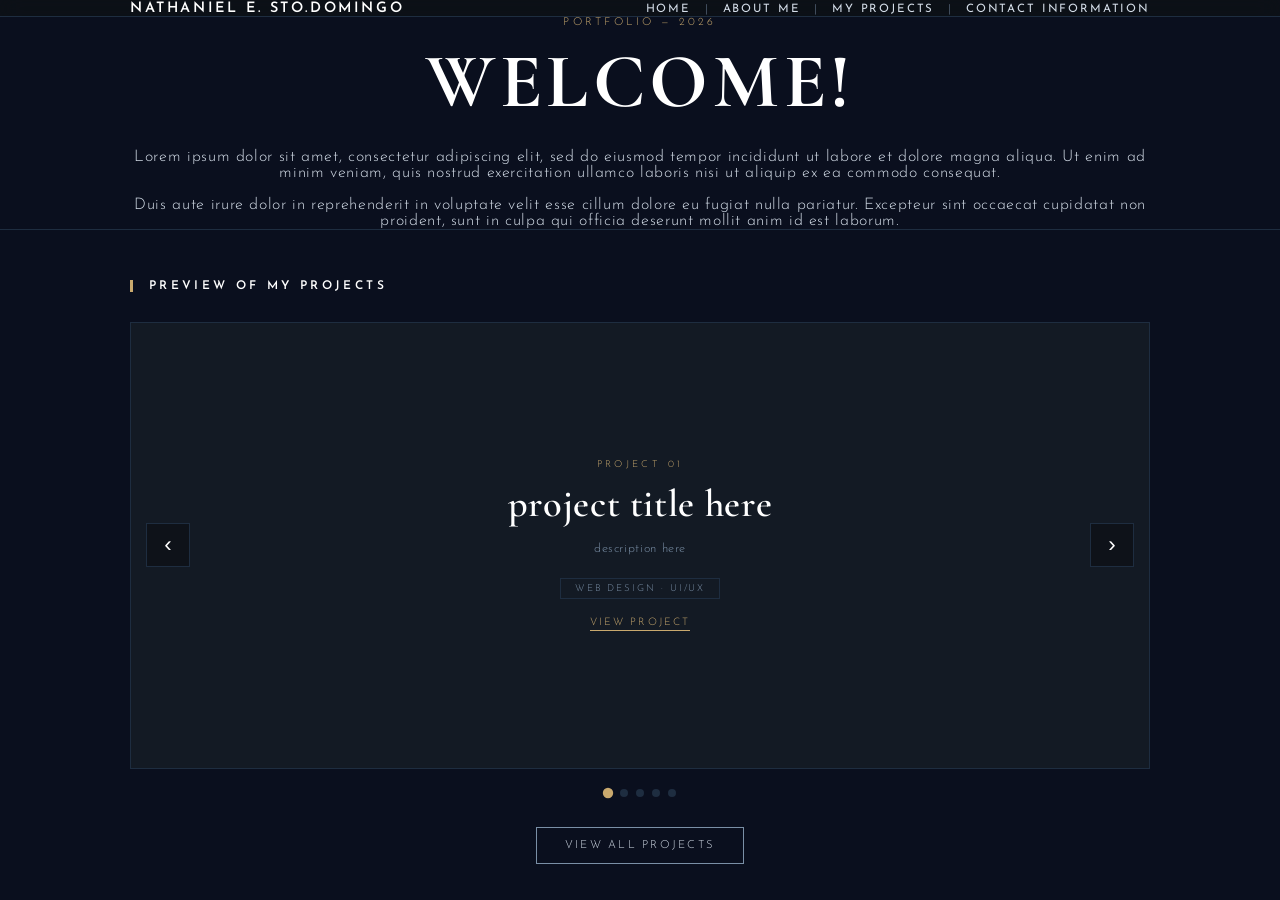
<file: index.html>
<!DOCTYPE html>
<html>
    <head>
        <title>Home Page</title>
        <link rel="stylesheet" href="styles.css">
        <meta charset="UTF-8">
        <meta name="viewport" content="width=device-width, initial-scale=1.0">
    </head>

    <body>
        <header>
            <nav class="container">
                <a href="#home" class="nav-logo">Nathaniel E. Sto.Domingo</a>
                <ul class="nav-links">
                    <li><a href="index.html">Home</a></li>
                    <li><a href="about.html">About Me</a></li>
                    <li><a href="projects.html">My Projects</a></li>
                    <li><a href="contact.html">Contact Information</a></li>
                </ul>
            </nav>
        </header>

            <main>
                <section id="home" class="page-section">
                    <div class="container">
                        <div class="intro-inner">

                            <div class="intro-text">
                                <p class="intro-label">Portfolio — 2026</p>

                                <h1 class="intro-title">Welcome!</h1>

                                <div class="intro-body">
                                    <p>
                                        Lorem ipsum dolor sit amet, consectetur adipiscing elit, sed do
                                        eiusmod tempor incididunt ut labore et dolore magna aliqua. Ut
                                        enim ad minim veniam, quis nostrud exercitation ullamco laboris
                                        nisi ut aliquip ex ea commodo consequat.
                                    </p>

                                    <p>
                                        Duis aute irure dolor in reprehenderit in voluptate velit esse
                                        cillum dolore eu fugiat nulla pariatur. Excepteur sint occaecat
                                        cupidatat non proident, sunt in culpa qui officia deserunt mollit
                                        anim id est laborum.
                                    </p>
                                </div>
                            </div>

                        </div>
                    </div>
                </section>

                <hr class="divider">

                <section id="projects" class="page-section page-section--bordered">
                    <div class="container">
                        <h2 class="block-heading">Preview of my Projects</h2>
                        
                        <div class="carousel-wrapper">
                            <div class="carousel-main">
                                <div class="carousel-track-container">
                                    <div class="carousel-track" id="carouselTrack">

                                        <div class="carousel-slide">
                                            <span class="slide-label">Project 01</span>
                                            <h3 class="slide-title">project title here</h3>
                                            <p class="slide-desc">description here</p>
                                            <span class="slide-tag">Web Design · UI/UX</span>
                                            <a href="projects.html" class="slide-link">View Project</a>
                                        </div>

                                        <div class="carousel-slide">
                                            <span class="slide-label">Project 02</span>
                                            <h3 class="slide-title">project title here</h3>
                                            <p class="slide-desc">description here</p>
                                            <span class="slide-tag">Development · React</span>
                                            <a href="projects.html" class="slide-link">View Project</a>
                                        </div>

                                        <div class="carousel-slide">
                                            <span class="slide-label">Project 03</span>
                                            <h3 class="slide-title">project title here</h3>
                                            <p class="slide-desc">description here</p>
                                            <span class="slide-tag">Branding · Illustration</span>
                                            <a href="projects.html" class="slide-link">View Project</a>
                                        </div>

                                        <div class="carousel-slide">
                                            <span class="slide-label">Project 04</span>
                                            <h3 class="slide-title">project title here</h3>
                                            <p class="slide-desc">description here</p>
                                            <span class="slide-tag">Data · Visualization</span>
                                            <a href="projects.html" class="slide-link">View Project</a>
                                        </div>

                                        <div class="carousel-slide">
                                            <span class="slide-label">Project 05</span>
                                            <h3 class="slide-title">project title here</h3>
                                            <p class="slide-desc">description here</p>
                                            <span class="slide-tag">Mobile · Flutter</span>
                                            <a href="projects.html" class="slide-link">View Project</a>
                                        </div>

                                    </div>
                                </div>
                                <button class="carousel-btn prev" id="prevBtn">&#8249;</button>
                                <button class="carousel-btn next" id="nextBtn">&#8250;</button>
                            </div>

                            <div class="carousel-dots" id="carouselDots"></div>
                            <div class="carousel-footer">
                                <a href="projects.html" class="btn-outline">View All Projects</a>
                            </div>
                        </div>
                    </div>


                </section>

                <section id="about">

                </section>
                
                <section id="contact">

                </section>
            </main>

        <footer></footer>

        <script src="script.js"></script>
    </body>
</html>
</file>
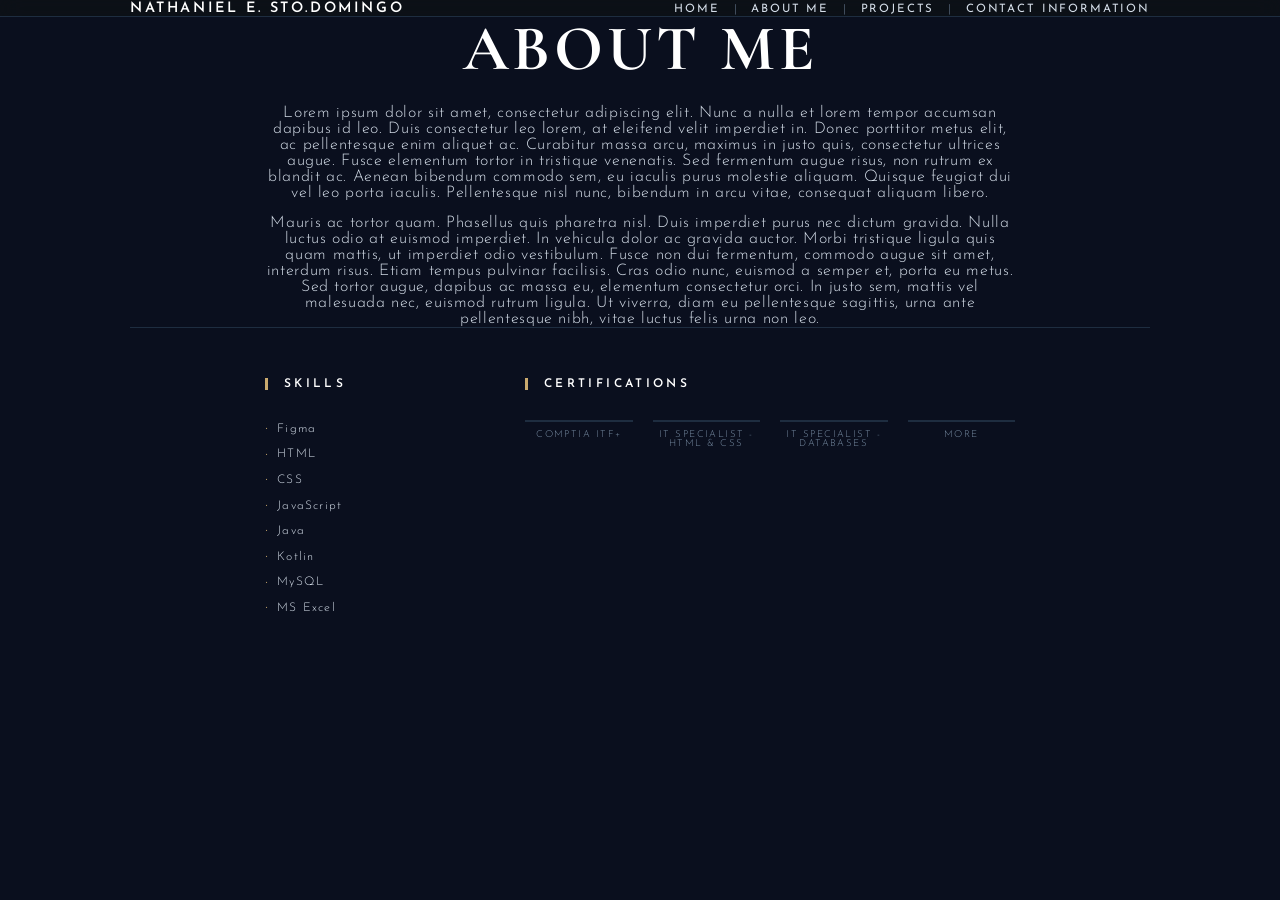
<file: about.html>
<!DOCTYPE html>
    <html lang="en">
        <head>
            <meta charset="UTF-8"/>
            <meta name="viewport" content="width=device-width, initial-scale=1.0"/>
            <title>About Me — Nathaniel E. Sto.Domingo</title>
            <link rel="stylesheet" href="styles.css">
        </head>

        <body>
            <header>
                <nav class="container">
                    <a href="index.html" class="nav-logo">Nathaniel E. Sto.Domingo</a>
                    <ul class="nav-links">
                        <li><a href="index.html">Home</a></li>
                        <li><a href="about.html">About Me</a></li>
                        <li><a href="projects.html">Projects</a></li>
                        <li><a href="contact.html">Contact Information</a></li>
                    </ul>
                </nav>
            </header>

            <main>
                <section id="about" class="page-section">
                    <div class="container">

                        <div class="about-top">
                            <div class="about-text">
                                <h1 class="page-title">About Me</h1>
                                <p class="about-bio">
                                    Lorem ipsum dolor sit amet, consectetur adipiscing elit. Nunc a nulla et lorem
                                    tempor accumsan dapibus id leo. Duis consectetur leo lorem, at eleifend velit
                                    imperdiet in. Donec porttitor metus elit, ac pellentesque enim aliquet ac.
                                    Curabitur massa arcu, maximus in justo quis, consectetur ultrices augue.
                                    Fusce elementum tortor in tristique venenatis. Sed fermentum augue risus,
                                    non rutrum ex blandit ac. Aenean bibendum commodo sem, eu iaculis purus
                                    molestie aliquam. Quisque feugiat dui vel leo porta iaculis. Pellentesque nisl
                                    nunc, bibendum in arcu vitae, consequat aliquam libero.
                                </p>

                                <p class="about-bio">
                                    Mauris ac tortor quam. Phasellus quis pharetra nisl. Duis imperdiet purus nec
                                    dictum gravida. Nulla luctus odio at euismod imperdiet. In vehicula dolor ac
                                    gravida auctor. Morbi tristique ligula quis quam mattis, ut imperdiet odio
                                    vestibulum. Fusce non dui fermentum, commodo augue sit amet, interdum
                                    risus. Etiam tempus pulvinar facilisis. Cras odio nunc, euismod a semper et,
                                    porta eu metus. Sed tortor augue, dapibus ac massa eu, elementum
                                    consectetur orci. In justo sem, mattis vel malesuada nec, euismod rutrum
                                    ligula. Ut viverra, diam eu pellentesque sagittis, urna ante pellentesque nibh,
                                    vitae luctus felis urna non leo.
                                </p>
                            </div>
                        </div>

                        <hr class="divider">

                        <div class="about-bottom">
                            <div class="about-skills">
                                <h2 class="block-heading">Skills</h2>
                                <ul class="skills-list">
                                    <li>Figma</li>
                                    <li>HTML</li>
                                    <li>CSS</li>
                                    <li>JavaScript</li>
                                    <li>Java</li>
                                    <li>Kotlin</li>
                                    <li>MySQL</li>
                                    <li>MS Excel</li>
                                </ul>
                            </div>

                            <div class="about-certs">
                                <h2 class="block-heading">Certifications</h2>
                                <div class="certs-grid">

                                    <div class="cert-item">
                                        <div class="image-frame image-frame-square">
                                            <div class="placeholder"></div>
                                        </div>
                                        <p class="cert-label">CompTIA ITF+</p>
                                    </div>

                                    <div class="cert-item">
                                        <div class="image-frame image-frame-square">
                                            <div class="placeholder"></div>
                                        </div>
                                        <p class="cert-label">IT Specialist - HTML & CSS</p>
                                    </div>

                                    <div class="cert-item">
                                        <div class="image-frame image-frame-square">
                                            <div class="placeholder"></div>
                                        </div>
                                        <p class="cert-label">IT Specialist - Databases</p>
                                    </div>

                                    <div class="cert-item">
                                        <div class="image-frame image-frame-square">
                                            <div class="placeholder"></div>
                                        </div>
                                        <p class="cert-label">More</p>
                                    </div>

                                </div>
                            </div>

                        </div>
                    </div>
                </section>
            </main>

            <footer></footer>
            
            <script src="script.js"></script>
        </body>
    </html>
</file>
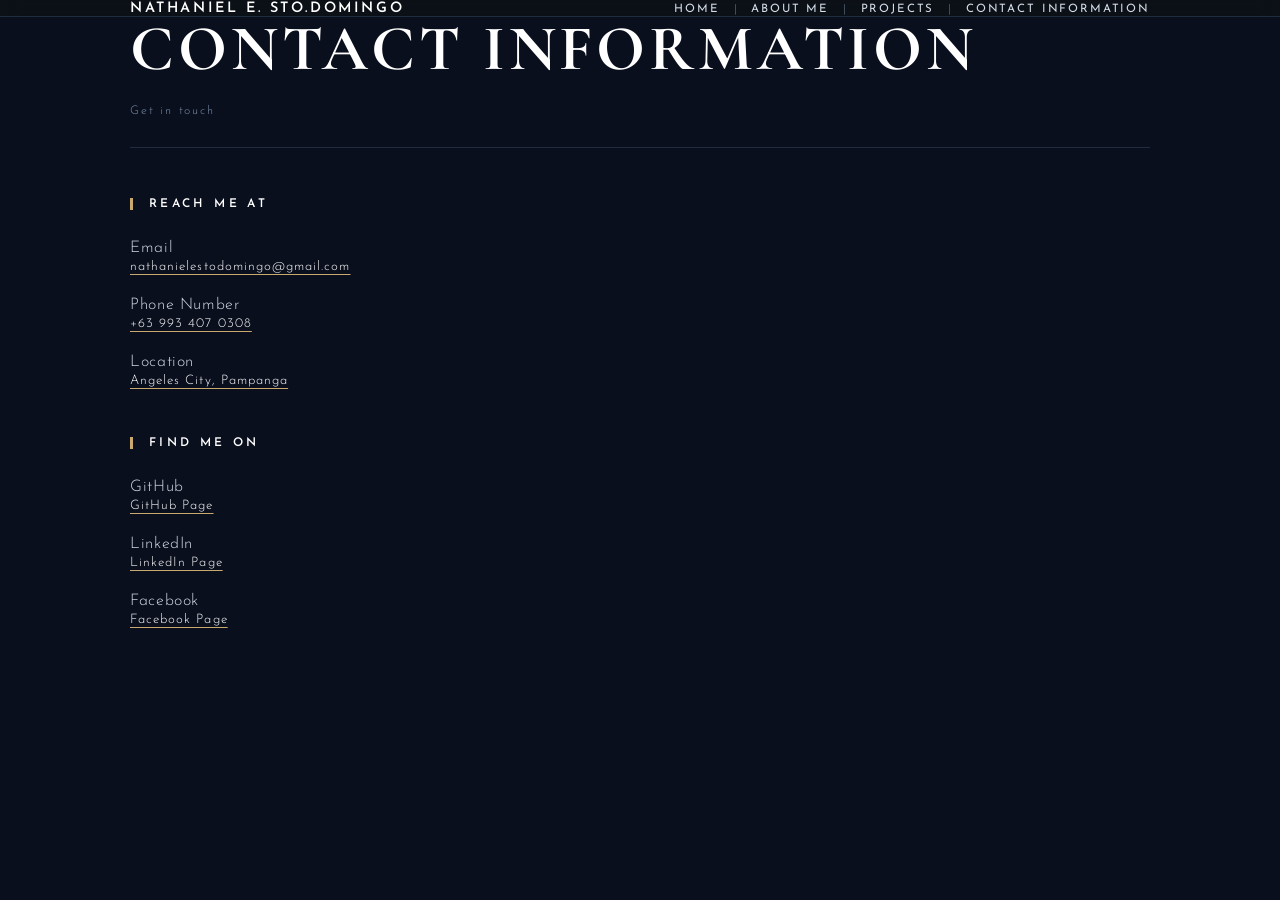
<file: contact.html>
<!DOCTYPE html>
<html>
    <head>
        <title>Contact — Nathaniel E. Sto.Domingo</title>
        <link rel="stylesheet" href="styles.css">
        <meta charset="UTF-8">
        <meta name="viewport" content="width=device-width, initial-scale=1.0">
    </head>

    <body>
        <header>
                <nav class="container">
                    <a href="index.html" class="nav-logo">Nathaniel E. Sto.Domingo</a>
                    <ul class="nav-links">
                        <li><a href="index.html">Home</a></li>
                        <li><a href="about.html">About Me</a></li>
                        <li><a href="projects.html">Projects</a></li>
                        <li><a href="contact.html">Contact Information</a></li>
                    </ul>
                </nav>
        </header>

        <main>
            <section id="contact" class="page-section">
                <div class="container">

                    <div class="contact-header">
                        <h1 class="page-title">Contact Information</h1>
                        <p class="contact-subtitle">Get in touch</p>
                    </div>

                    <hr class="divider">

                    <div class="contact-block">
                        <h2 class="block-heading">Reach Me At</h2>

                        <div class="contact-item">
                            <span class="contact-label">Email</span>
                            <a href="mailto:nathanielestodomingo@gmail.com" class="contact-link">nathanielestodomingo@gmail.com</a>
                        </div>

                        <div class="contact-item">
                            <span class="contact-label">Phone Number</span>
                            <a href="tel:+63" class="contact-link">+63 993 407 0308</a>
                        </div>

                        <div class="contact-item">
                            <span class="contact-label">Location</span>
                            <a href="https://google.com/maps?q=Angeles+City+Pampanga" target="_blank" class="contact-link">Angeles City, Pampanga</a>
                        </div>
                    </div>

                    <div class="contact-block">
                        <h2 class="block-heading">Find Me On</h2>

                        <div class="contact-item">
                            <span class="contact-label">GitHub</span>
                            <a href="https://github.com/Leontius-n" target="_blank" class="contact-link">GitHub Page</a>
                        </div>


                        <div class="contact-item">
                            <span class="contact-label">LinkedIn</span>
                            <a href="https://linkedin.com/in/nathaniel-sto-domingo-576605412/" target="_blank" class="contact-link">LinkedIn Page</a>
                        </div>

                        <div class="contact-item">
                            <span class="contact-label">Facebook</span>
                            <a href="https://facebook.com/nathaniel.stodomingo" target="_blank" class="contact-link">Facebook Page</a>
                        </div>
                    </div>


                </div>
            </section>
        </main>

        <footer></footer>

        <script src="script.js"></script>
    </body>
</html>
</file>
<file: styles.css>
@import url('https://fonts.googleapis.com/css2?family=Cormorant+Garamond:wght@400;600;700&family=Josefin+Sans:wght@300;400;600&display=swap');

:root {
    --background: #0A0F1E;
    --surface: #131a24;
    --border: #1e2d40;
    --gold:#c9a96e;
    --gold-light: #e8c98a;
    --white: #ffffff;
    --text: #d4dde8;
    --text-dim: #7a8fa6;

    --font-display: 'Cormorant Garamond', serif;
    --font-ui: 'Josefin Sans', sans-serif;
}

*, *::before, *::after {
    box-sizing: border-box;
    margin: 0;
    padding: 0;
}

html {
    scroll-behavior: smooth;
}

body {
    background-color: var(--background);
    color: var(--text);
    font-family: var(--font-ui);
    font-weight: 300;
    letter-spacing: 0.04em;
}

a {
    text-decoration: none;
    color: inherit;
}

ul {
    list-style:none;
}

.container {
    max-width: 1100px;
    margin: 0 auto;
    padding: 0 40px;
}

.page-section {
    padding: 70 0 90px;
}

.page-section-bordered {
    border-top: 1px solid var(--border);
}

.block-heading {
    font-family: var(--font-ui);
    font-size: 0.75rem;
    font-weight: 600;
    letter-spacing: 0.28em;
    text-transform: uppercase;
    color: var(--white);
    padding-left: 16px;
    border-left: 3px solid var(--gold);
    margin-bottom: 30px;
}

.page-title {
    font-family: var(--font-display);
    font-size: clamp(2.5rem,5vw,4rem);
    font-weight: 700;
    color: var(--white);
    text-transform: uppercase;
    letter-spacing: 0.06em;
    line-height: 1;
    margin-bottom: 24px;
}

.divider {
    border: none;
    border-top: 1px solid var(--border);
    margin-bottom: 50px;
}

header {
    position: sticky;
    top: 0;
    z-index: 100;
    background: rgba(13,17,23,0.9);
    backdrop-filter: blur(10px);
    border-bottom: 1px solid var(--border);
}

nav {
    display: flex;
    align-items: center;
    justify-content: space-between;
    padding: 20px 40px;
}

.nav-logo {
    font-family: var(--font-ui);
    font-size: 0.9rem;
    font-weight: 600;
    letter-spacing: 0.18em;
    text-transform: uppercase;
    color: var(--white);
    transition: color 0.25s;
}

.nav-logo:hover {
    color: var(--gold);
}

.nav-links {
    display: flex;
    align-items: center;
    gap: 0;
}

.nav-links li:not(:last-child)::after {
    content: '|';
    color: var(--text-dim);
    margin: 0 14px;
    font-size: 0.7rem;
}

.nav-links a {
    font-family: var(--font-ui);
    font-size: 0.72rem;
    font-weight: 400;
    letter-spacing: 0.16em;
    text-transform: uppercase;
    color: var(--text);
    position: relative;
    transition: color 0.25s;
}

.nav-links a::after {
    content: '';
    position: absolute;
    bottom: -2px;
    left: 0;
    width: 0;
    height: 1px;
    background: var(--gold);
    transition: width 0.3s ease;
}

.nav-links a:hover {
    color: var(--white);
}

.nav-links a:hover::after {
    width: 100%;
}

.image-frame {
    width: 100%;
    background: var(--surface);
    border: 1px solid var(--border);
    overflow: hidden;
}

.image-frame img {
    width: 100%;
    height: 100%;
    object-fit: cover;
    display: block;
}

.image-frame-portrait {aspect-ratio:4/5;}
.image-frame-tall {aspect-ratio:3/4};
.image-frame-square {aspect-ratio:1/1};

/*intro section*/
.intro-inner {
    display: grid;
    grid-template-columns: 1fr;
    max-width: 700px;
    margin: 0 auto;
    text-align: center;
}

.intro-text {
    text-align: center;
    margin: 0 auto;
}

.intro-label {
    font-family: var(--font-ui);
    font-size: 0.68rem;
    letter-spacing: 0.3em;
    text-transform: uppercase;
    color: var(--gold);
    margin-bottom: 16px;
}

.intro-title {
    font-family: var(--font-display);
    font-size: clamp(3rem,6vw,5rem);
    font-weight: 700;
    color: var(--white);
    text-transform: uppercase;
    letter-spacing: 0.06em;
    line-height: 1;
    margin-bottom: 28px;
}

.intro-body {
    max-width: 100%;
    text-align: center;
}

.intro-body p {
    text-align: center;
}

.intro-body p + p {
    margin-top: 16px;
}

.placeholder {
    width: 100%;
    height: 100%;
    display: flex;
    align-items: center;
    justify-content: center;
    font-family: var(--font-ui);
    font-size: 0.65rem;
    letter-spacing: 0.3em;
    text-transform: uppercase;
    color: var(--text-dim);
}

/*carousel section*/
.carousel-main {
    position: relative;
}

.carousel-track-container {
    overflow: hidden;
    border: 1px solid var(--border);
    background: var(--surface);
}

.carousel-track {
    display: flex;
    transition: transform 0.5s cubic-bezier(0.4,0,0.2,1);
}

.carousel-slide {
    min-width: 100%;
    aspect-ratio: 16/7;
    display: flex;
    flex-direction: column;
    align-items: center;
    justify-content: center;
    gap: 12px;
    padding: 40px;
}

.slide-label {
    font-family: var(--font-ui);
    font-size: 0.6rem;
    letter-spacing: 0.35em;
    text-transform: uppercase;
    color: var(--gold);
}

.slide-title {
    font-family: var(--font-display);
    font-size: clamp(1.6rem,3vw,2.4rem);
    font-weight: 600;
    color: var(--white);
    text-align: center;
}

.slide-desc {
    font-size: 0.78rem;
    color: var(--text-dim);
    text-align: center;
    max-width: 480px;
    line-height: 1.7;
}

.slide-tag {
    font-family: var(--font-ui);
    font-size: 0.6rem;
    letter-spacing: 0.2em;
    text-transform: uppercase;
    padding: 5px 14px;
    border: 1px solid var(--border);
    color: var(--text-dim);
    margin-top: 6px;
}

.carousel-btn {
    position: absolute;
    top: 50%;
    transform: translateY(-50%);
    width: 44px;
    height: 44px;
    background: rgba(13,17,23,0.8);
    border: 1px solid var(--border);
    color: var(--white);
    font-size: 1.4rem;
    cursor: pointer;
    display: flex;
    align-items: center;
    justify-content: center;
    transition: background 0.2s, border-color 0.2s, color 0.2s;
    z-index: 10;
}

.carousel-btn:hover {
    background: var(--gold);
    border-color: var(--gold);
    color: var(--background);
}

.carousel-btn.prev {left: 16px; right: auto;}
.carousel-btn.next {right: 16px; left: auto;}

.carousel-dots {
    display: flex;
    justify-content: center;
    gap: 8px;
    margin-top: 20px;
}

.dot {
    width: 8px;
    height: 8px;
    border-radius: 50%;
    background: var(--border);
    border: none;
    cursor: pointer;
    transition: background 0.25s, transform 0.25s;
    padding: 0;
}

.dot.active {
    background: var(--gold);
    transform: scale(1.3);
}

.slide-link {
    font-family: var(--font-ui);
    font-size: 0.65rem;
    letter-spacing: 0.2em;
    text-transform: uppercase;
    color: var(--gold);
    border-bottom: 1px solid var(--gold);
    padding-bottom: 2px;
    margin-top: 6px;
    transition: color 0.2s;
}

.slide-link:hover {
    color: var(--gold-light);
}

.carousel-footer {
    display: flex;
    justify-content: center;
    margin-top: 30px;
}

.btn-outline {
    font-family: var(--font-ui);
    font-size: 0.7rem;
    letter-spacing: 0.2em;
    text-transform: uppercase;
    padding: 12px 28px;
    border: 1px solid var(--text-dim);
    color: var(--text);
    transition: border-color 0.25s, color 0.25s;
}

.btn-outline:hover {
    border-color: var(--gold);
    color: var(--gold);
}

/*about me page*/
.about-top {
    display: grid;
    grid-template-columns: 1fr;
    max-width: 750px;
    margin: 0 auto;
    text-align: center;
}

.about-text {
    text-align: center;
    margin: 0 auto;
}

.about-bio {
    text-align: center;
}

.about-bio + .about-bio {
    margin-top: 14px;
}

.about-bottom {
    display: grid;
    grid-template-columns: 200px 1fr;
    gap: 60px;
    align-items: start;
    max-width: 750px;
    margin: 0 auto;
}

.about-subtitle {
    font-family: var(--font-display);
    font-size: 1.6rem;
    font-weight: 600;
    color: var(--white);
    text-transform: uppercase;
    letter-spacing: 0.06em;
    margin-bottom: 20px;
}

.skills-list {
    display: flex;
    flex-direction: column;
    gap: 8px;
}

.skills-list li {
    font-family: var(--font-ui);
    font-size: 0.75rem;
    letter-spacing: 0.1em;
    color: var(--text);
    display: flex;
    align-items: center;
    gap: 8px;
}

.skills-list li::before {
    content: '·';
    color: var(--gold);
    font-size: 1.1rem;
    line-height: 1;
}

.certs-grid {
    display: grid;
    grid-template-columns: repeat(4,1fr);
    gap: 20px;
}

.cert-item {
    display: flex;
    flex-direction: column;
    align-items: center;
    gap: 8px;
}

.cert-label {
    font-family: var(--font-ui);
    font-size: 0.6rem;
    letter-spacing: 0.15em;
    text-transform: uppercase;
    color: var(--text-dim);
    text-align: center;
}

/*contact info page*/
.contact-header {
    margin-bottom:30px;
}

.contact-subtitle {
    font-family: var(--font-ui);
    font-size: 0.75rem;
    letter-spacing: 0.15em;
    color: var(--text-dim);
}

.contact-block {
    margin-bottom: 50px;
}

.contact-item {
    display: flex;
    flex-direction: column;
    gap: 4px;
    margin-bottom: 24px;
}

.contact-link {
    font-family: var(--font-ui);
    font-size: 0.82rem;
    letter-spacing: 0.08em;
    color: var(--white);
    text-decoration: underline;
    text-underline-offset: 4px;
    text-decoration-color: var(--gold);
    transition: color 0.2s;
}

.contact-link:hover {
    color: var(--gold)
}
</file>
